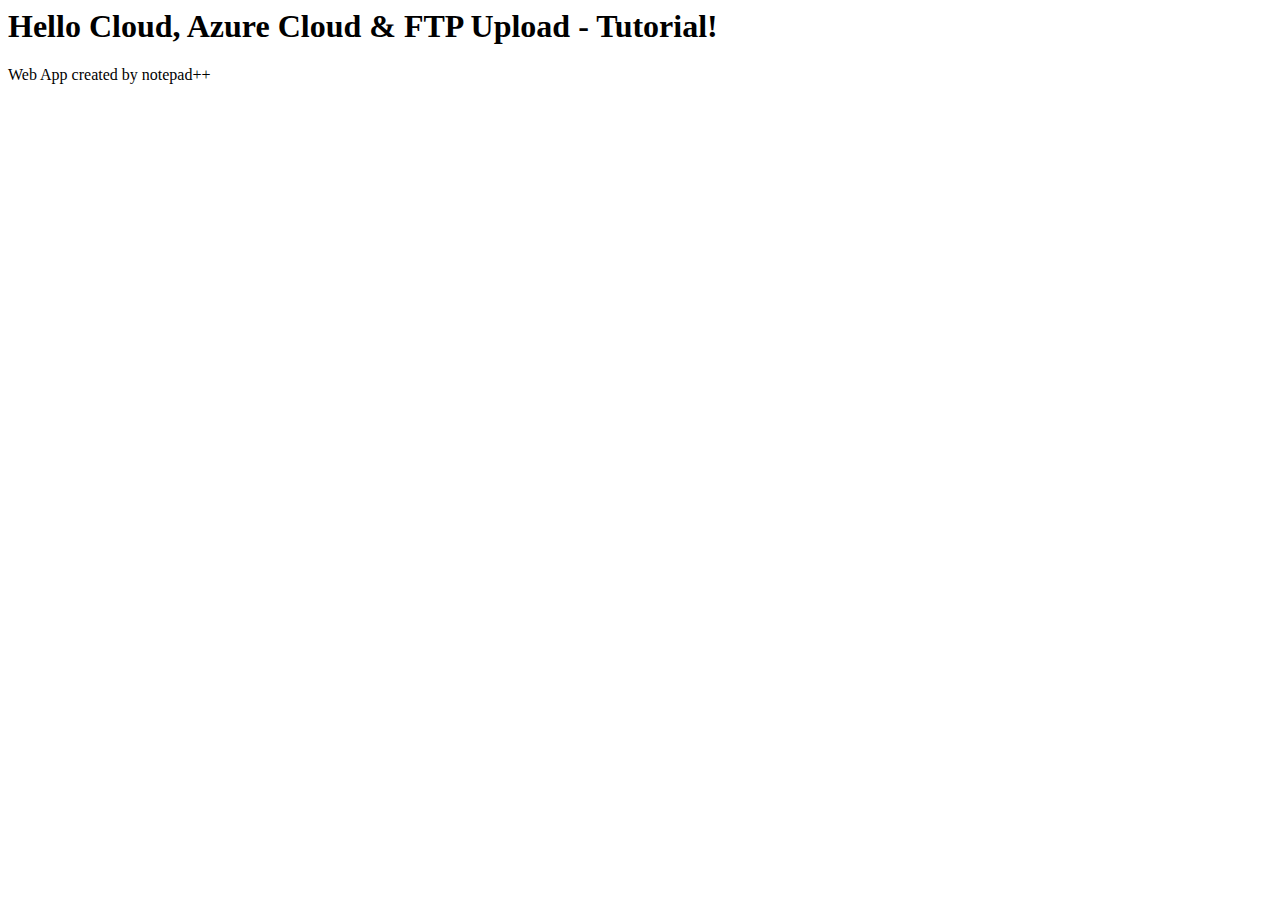
<file: Hello.html>
<! DOCTYPE html>

<html>
<head>

	<title> Hello World Cloud! </title>
	<meta charset="utf-8" />
	
	</head>
	
	<body>
	
		<h1> Hello Cloud, Azure Cloud & FTP Upload - Tutorial! </h1>
		<p>Web App created by notepad++ </p>
		
		</body>
		
		</html>
</file>
